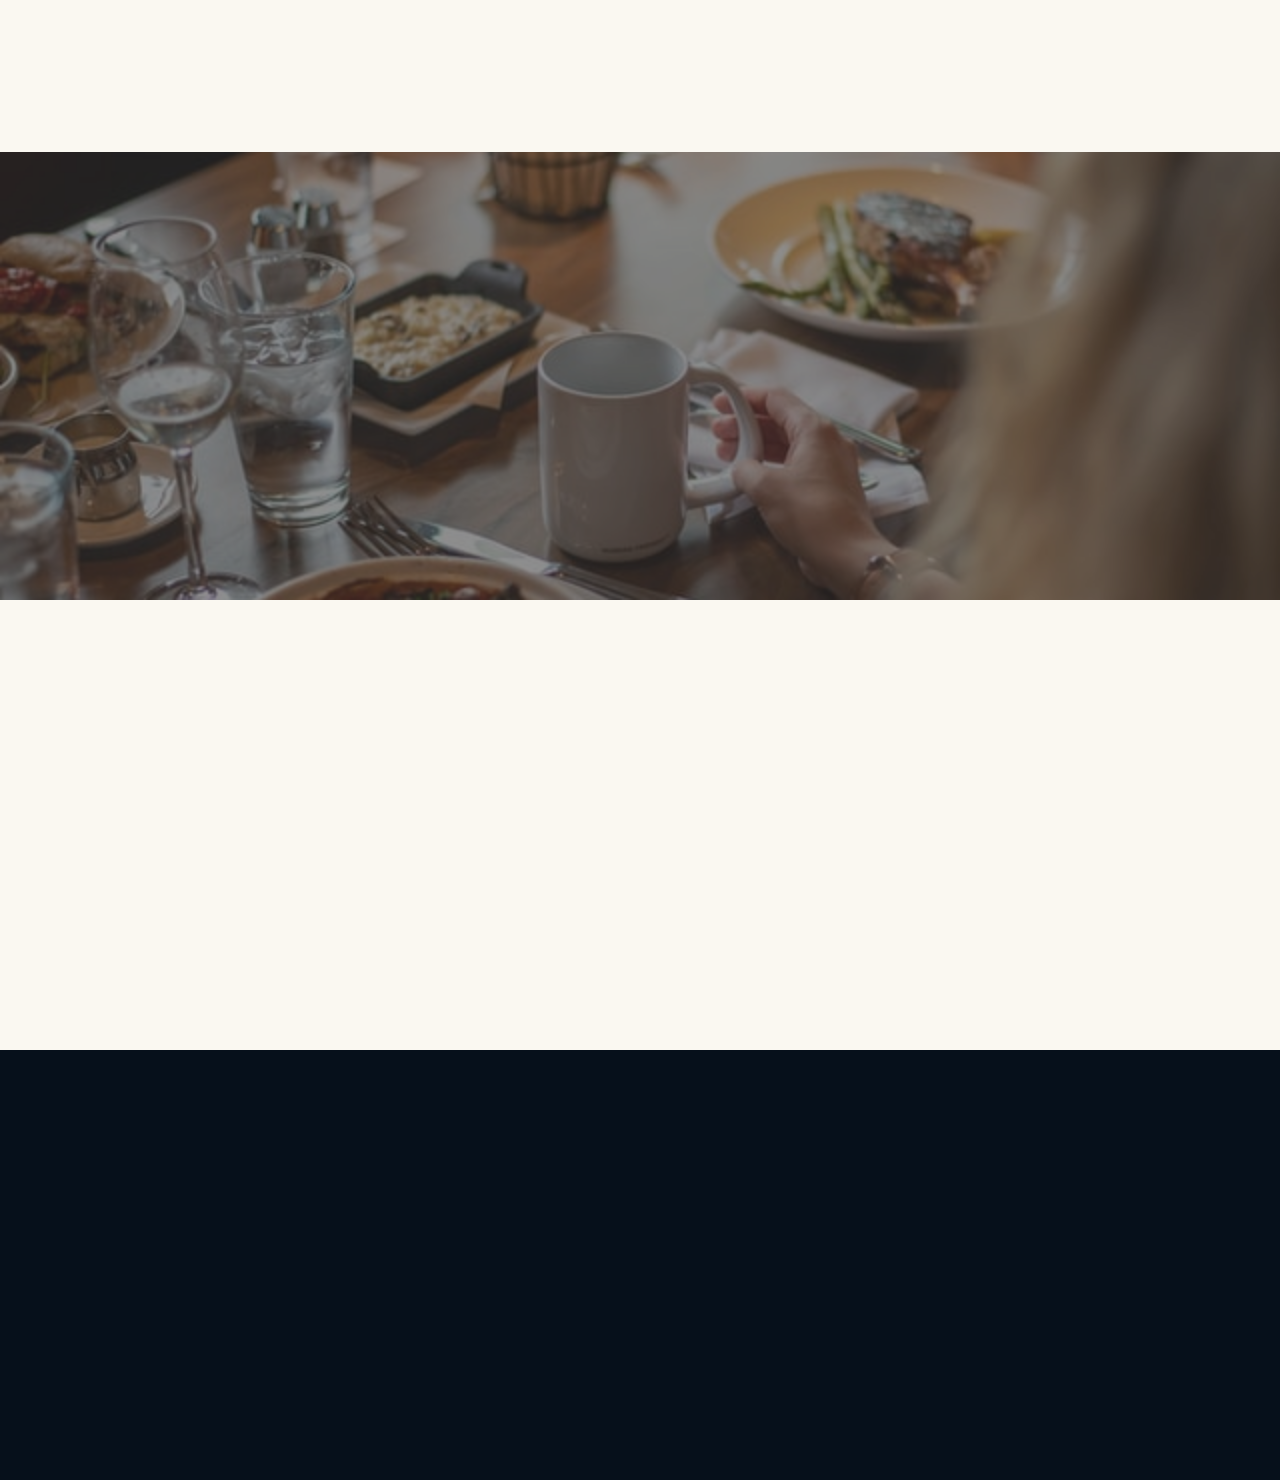
<file: order.html>
<!DOCTYPE html>
<html lang="en">
<head>
    <meta charset="UTF-8">
    <meta http-equiv="X-UA-Compatible" content="IE=edge">
    <meta name="viewport" content="width=device-width, initial-scale=1.0">
    <meta name="description" content=""/>
    <meta name="keywords" content="Restaurant, Food, Cuisine, Bar"/>
    <title>Maywood Restaurant & Bar - Award winning cuisine</title>     
    <link rel="stylesheet" type="text/css" href="/css/resets.css"/>
    <link rel="stylesheet" type="text/css" href="/css/main.css"/>
    <link rel="stylesheet" type="text/css" href="/css/order.css"/>
    <link rel="stylesheet" href="https://maxcdn.bootstrapcdn.com/font-awesome/4.7.0/css/font-awesome.min.css">
    <link rel="stylesheet" type="text/css" href="/css/home.css">
</head>
<body>
    
    <nav class="nav">
       
            <div class="nav-logo"><a class="title-font" href="/">Maywood</a></div>

            <div class="nav-toggle">
                <span class="toggle-one"></span>
                <span class="toggle-two"></span>2
                <span class="toggle-three"></span>
            </div>

         
            <ul class="nav-menu primary-font">
                <li><a class="nav-menu-item reservation-link" href="#Reservation">Reservation</a><span class="link-line"></span></li>
                <li><a class="nav-menu-item" href="./menu.html">Menu</a><span class="link-line"></span></li>
                <li><a class="nav-menu-item" href="./about.html">About</a><span class="link-line"></span></li>
                <li><a class="nav-menu-item" href="./contact.html">Contact</a><span class="link-line"></span></li>
            </ul>
            
            <a href="./order.html" class="order-online-link primary-font">Order Online</a>
       
    </nav>

    <main style="min-height: 100vh;">
        <header class="header"> 
            <div class="header-overlay">
            </div>
        </header>

        <section class="order-menu">
            <div class="course-category">
                
            </div>
            <div class="main-menu">

            </div>
            <div class="">

            </div>
        </section>
    </main>


    <footer class="footer primary-font">
       <div class="footer-container reveal">
        <div class="footer-top">
            <div class="footer-group">
                <h3 class="footer-group-title">Address</h3>
                <p class="footer-group-text">
                    100 King Street
                    Newtown, NSW 2042
                </p>
            </div>
            <div class="footer-group">
                <h3 class="footer-group-title">Opening Hours</h3>
                <p class="footer-group-text">
                    Mon - Fri: 11am - 10pm
                    <br/>
                    Sat - Sun: 11am - 12am
                </p>
            </div>

            <div class="footer-group">
                <h3 class="footer-group-title">Contact Us</h3>
                <p class="footer-group-text">
                    info@mysite.com
                    <br/>
                    123 456 6780
                </p>
            </div>
        </div>
        <span class="footer-divide"></span>
        <div class="footer-bottom"> 
            <p class="footer-copyright">© 2022 Maywood. Proudly created by Lachlan Whelan</p>
            <div class="footer-socials">
                <i class="fa fa-facebook fa-lg" aria-hidden="true"></i>
                <i class="fa fa-instagram fa-lg" aria-hidden="true"></i>
                <i class="fa fa-twitter fa-lg" aria-hidden="true"></i>
            </div>
        </div>
       </div>
    </footer>
    
<script src="./js/main.js"></script>
</body>
</html>
</file>
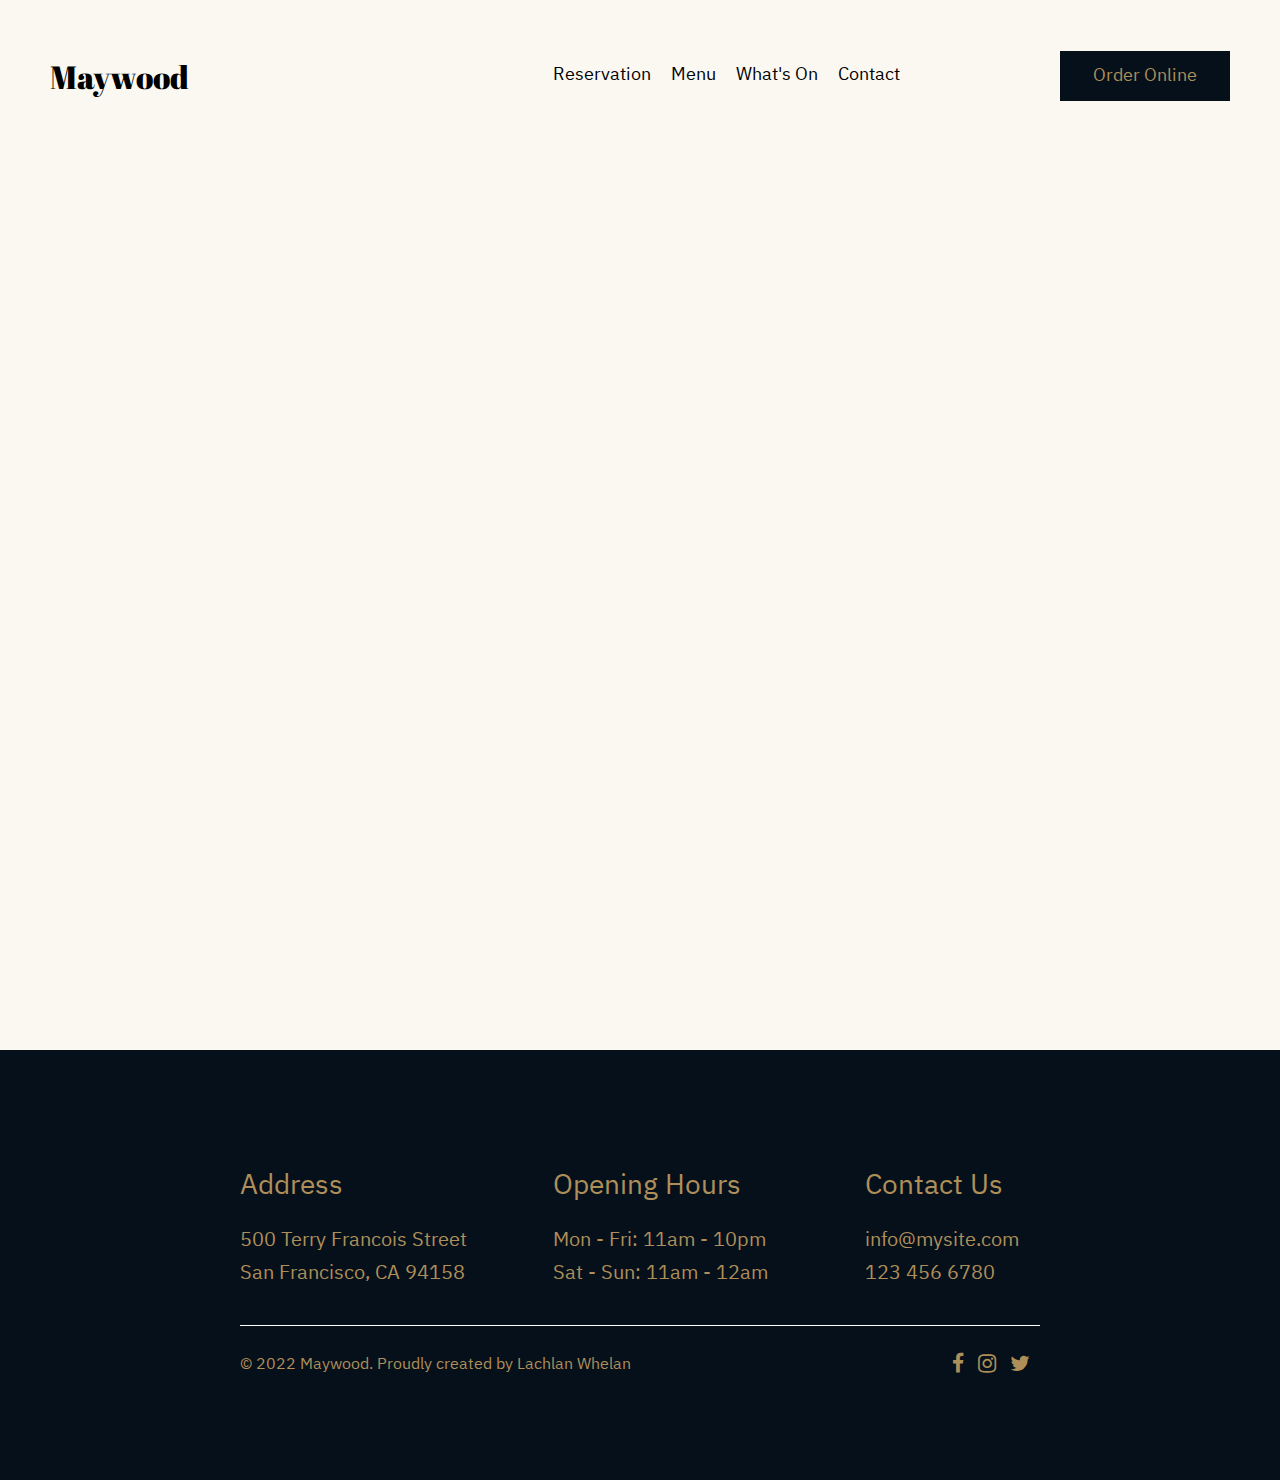
<file: whatson.html>
<!DOCTYPE html>
<html lang="en">
<head>
    <meta charset="UTF-8">
    <meta http-equiv="X-UA-Compatible" content="IE=edge">
    <meta name="viewport" content="width=device-width, initial-scale=1.0">
    <meta name="description" content=""/>
    <meta name="keywords" content="Restaurant, Food, Cuisine, Bar"/>
    <title>Maywood Restaurant & Bar - Award winning cuisine - What's On</title>     
    <link rel="stylesheet" type="text/css" href="/css/resets.css"/>
    <link rel="stylesheet" type="text/css" href="/css/main.css"/>
    <link rel="stylesheet" href="https://maxcdn.bootstrapcdn.com/font-awesome/4.7.0/css/font-awesome.min.css">
</head>
<body>
    
    <nav class="nav">
       
            <div class="nav-logo"><a class="title-font" href="/">Maywood</a></div>

            <div class="nav-toggle">
                <span class="toggle-one"></span>
                <span class="toggle-two"></span>
                <span class="toggle-three"></span>
            </div>

         
                <ul class="nav-menu primary-font">
                    <li><a class="nav-menu-item" href="#Reservation">Reservation</a><span class="link-line"></span></li>
                    <li><a class="nav-menu-item" href="./menu.html">Menu</a><span class="link-line"></span></li>
                    <li><a class="nav-menu-item" href="./whatson.html">What's On</a><span class="link-line"></span></li>
                    <li><a class="nav-menu-item" href="./contact.html">Contact</a><span class="link-line"></span></li>
                </ul>
                
                <a href="" class="order-online-link primary-font">Order Online</a>
          

       
    </nav>

    <main style="min-height: 100vh;" >
        <header>

        </header>
    </main>


    <footer class="footer primary-font">
       <div class="footer-container">
        <div class="footer-top">
            <div class="footer-group">
                <h3 class="footer-group-title">Address</h3>
                <p class="footer-group-text">
                    500 Terry Francois Street
                    San Francisco, CA 94158
                </p>
            </div>
            <div class="footer-group">
                <h3 class="footer-group-title">Opening Hours</h3>
                <p class="footer-group-text">
                    Mon - Fri: 11am - 10pm
                    <br/>
                    Sat - Sun: 11am - 12am
                </p>
            </div>

            <div class="footer-group">
                <h3 class="footer-group-title">Contact Us</h3>
                <p class="footer-group-text">
                    info@mysite.com
                    <br/>
                    123 456 6780
                </p>
            </div>
        </div>
        <span class="footer-divide"></span>
        <div class="footer-bottom"> 
            <p class="footer-copyright">© 2022 Maywood. Proudly created by Lachlan Whelan</p>
            <div class="footer-socials">
                <i class="fa fa-facebook fa-lg" aria-hidden="true"></i>
                <i class="fa fa-instagram fa-lg" aria-hidden="true"></i>
                <i class="fa fa-twitter fa-lg" aria-hidden="true"></i>
            </div>
        </div>
       </div>
    </footer>
    
<script src="./js/main.js"></script>
</body>
</html>
</file>
<file: css/main.css>
/*
* Prefixed by https://autoprefixer.github.io
* PostCSS: v8.3.6,
* Autoprefixer: v10.3.1
* Browsers: last 4 versions
*/

@import url('https://fonts.googleapis.com/css2?family=Abril+Fatface&family=Open+Sans+Condensed:wght@300&display=swap');
@import url('https://fonts.googleapis.com/css2?family=Abril+Fatface&family=IBM+Plex+Sans+Thai+Looped:wght@300&display=swap');

body{
    background-color: #faf8f1;
    -webkit-animation-name: fadeIn;
            animation-name: fadeIn;
    -webkit-animation-timing-function: ease;
            animation-timing-function: ease;
    -webkit-animation-fill-mode: forwards;
            animation-fill-mode: forwards;
    -webkit-animation-duration: 1s;
            animation-duration: 1s;
}

img{
    width: 100%;
}

main{
    padding-top: 120px;
}

html{
    scroll-behavior: smooth;
}

.reveal{
    opacity: 0;
}

.primary-font{
    font-family: 'IBM Plex Sans Thai Looped', sans-serif;
}

.title-font{
    font-family: 'Abril Fatface', cursive;
}

.background-image{
    background-position: center;
    background-attachment: fixed;
    background-size: cover;
    background-repeat: no-repeat; 
}

.nav{
    padding: 20px;
    padding-top: 60px;
    z-index: 100;
    display: -webkit-box;
    display: -ms-flexbox;
    display: flex;
    -webkit-box-pack: justify;
        -ms-flex-pack: justify;
            justify-content: space-between;
    -webkit-box-align: center;
        -ms-flex-align: center;
            align-items: center;
    position: fixed;
    top: 0;
    left: 0;
    right: 0;
    background-color: #faf8f1;
}

.nav-logo a{
    font-size: 28px;
    color: rgb(0, 0, 0);
}

.nav-toggle{
    position: relative;
    z-index: 1000;
    height: 25px;
    width: 30px;
    cursor: pointer;
}

.nav-toggle span{
    display: block;
    height: 3px;
    width: 100%;
    background-color: black;
    position: absolute;
    -webkit-transition: 0.2s ease;
    -o-transition: 0.2s ease;
    transition: 0.2s ease;
}

.toggle-one{
    top: 0;
}

.toggle-two{
    top: 50%;
    -webkit-transform: translateY(-50%);
        -ms-transform: translateY(-50%);
            transform: translateY(-50%);
}

.toggle-three{
    bottom: 0;
}




.nav-menu{
    position: absolute;
    z-index: 100;
    top: 0;
    left: 0;
    right: 0;
    bottom: 0;
    background-color: #faf8f1;
    height: 0;
    overflow: hidden;
    visibility: hidden;
    opacity: 0;

    display: -webkit-box;

    display: -ms-flexbox;

    display: flex;
    -webkit-box-orient: vertical;
    -webkit-box-direction: normal;
        -ms-flex-direction: column;
            flex-direction: column;
    -webkit-box-pack: center;
        -ms-flex-pack: center;
            justify-content: center;
    -webkit-box-align: center;
        -ms-flex-align: center;
            align-items: center;
    -webkit-transition: 0.3s ease;
    -o-transition: 0.3s ease;
    transition: 0.3s ease;
}

.nav-menu-item{
    color: #555;
    font-size: 18px;
    padding: 10px;
}

.order-online-link{
    position: absolute;
    top: 0;
    left: 0;
    right: 0;
    width: 100%;
    padding: 10px;
    background: #06101b;
    text-align: center;
    color: #ae8f59;
    font-size: 18px;
}

.toggle-on .nav-menu{
    height: 100vh;
    overflow: visible;
    visibility: visible;
    opacity: 1;
}




.nav-toggle.show .toggle-one{
    -webkit-transform: translate(3px, 2px) rotate(38deg);
        -ms-transform: translate(3px, 2px) rotate(38deg);
            transform: translate(3px, 2px) rotate(38deg);
    -webkit-transform-origin: 0 0;
        -ms-transform-origin: 0 0;
            transform-origin: 0 0;
}

.nav-toggle.show .toggle-two{
    -webkit-transform: translateX(-10px);
        -ms-transform: translateX(-10px);
            transform: translateX(-10px);
    opacity: 0;
}

.nav-toggle.show .toggle-three{
    -webkit-transform-origin: 0 0;
        -ms-transform-origin: 0 0;
            transform-origin: 0 0;
    -webkit-transform: translate(1px, -1px) rotate(-38deg);
        -ms-transform: translate(1px, -1px) rotate(-38deg);
            transform: translate(1px, -1px) rotate(-38deg);
}


.footer{
    min-height: 40vh;
    background-color: #06101b;
    color: #ae8f59;
    padding: 35px;
}

.footer-divide{
    display: block;
    height: 1px;
    width: 100%;
    background-color: white;
    margin: 15px 0;
}

.footer-group{
    margin: 20px 0;
    width: 250px;
}

.footer-group-title{
    font-size: 28px;
    margin-bottom: 15px;
}

.footer-copyright{
    margin: 10px 0;
}

.footer-socials i{
    margin-right: 10px;
}

.title{
    font-size: 30px;
}

.primary-btn{
    padding: 10px;
    width: 200px;
    margin: 10px auto;
    background-color: #937737;
    color: white;
    border: 0;
    cursor: pointer;
    font-size: 16px;
    -webkit-transition: 0.2s ease;
    -o-transition: 0.2s ease;
    transition: 0.2s ease;
    border-radius: 0;
    -webkit-appearance: none;
}

.primary-btn:hover{
    background-color: #7e662f;
}


@media only screen and (min-width: 900px) {

    .footer{
        display: -webkit-box;
        display: -ms-flexbox;
        display: flex;
        -webkit-box-align: center;
            -ms-flex-align: center;
                align-items: center;
    }

    .footer-container{
        width: 800px;
        margin: auto;
    }
    
    .footer-top, .footer-bottom{
        display: -webkit-box;
        display: -ms-flexbox;
        display: flex;
        -webkit-box-align: center;
            -ms-flex-align: center;
                align-items: center;
        margin: auto;
    }

    .footer-top{
        -webkit-box-pack: justify;
            -ms-flex-pack: justify;
                justify-content: space-between;
    }

    .footer-bottom{
        -webkit-box-pack: justify;
            -ms-flex-pack: justify;
                justify-content: space-between;
    }

    .footer-group:last-child{
        width: 175px;
    }

    .footer-group-text{
        font-size: 20px;
    }
}

@media only screen and (min-width: 1024px) {

    main{
        padding-top: 150px;
    }

    .nav{
        height: auto;
        padding: 50px;
        top: 0;
    }

    .nav-logo a{
        font-size: 32px;
    }

    .toggle-on .nav-menu, .nav-menu{
        position: relative;
        background-color: transparent;
        height: auto;
        overflow: visible;
        opacity: 1;
        visibility: visible;
        -webkit-box-orient: horizontal;
        -webkit-box-direction: normal;
            -ms-flex-direction: row;
                flex-direction: row;
    }

    .nav-menu{
        margin-left: auto;
        margin-right: 150px;
    }

    .nav-menu-item{
        color: black;
    }

    

    .link-line{
        display: block;
        height: 2px;
        width: 100%;
        background-color: black;
        -webkit-transform: scaleX(0);
            -ms-transform: scaleX(0);
                transform: scaleX(0);
        -webkit-transition: 0.2s ease;
        -o-transition: 0.2s ease;
        transition: 0.2s ease;
    }

    .nav-menu li:hover .link-line{
        -webkit-transform: scaleX(1);
            -ms-transform: scaleX(1);
                transform: scaleX(1);

    }

    .nav-toggle{
        display: none;
    }

    .order-online-link{
        position: relative;
        width: 150px;
        top: 0;
    }

    .order-online-link:hover{
        -webkit-transition: 0.2s ease;
        -o-transition: 0.2s ease;
        transition: 0.2s ease;
        color: white;
    }

    .title{
        font-size: 45px;
    }
    
}


@-webkit-keyframes fadeIn {
    from{
        opacity: 0;
    }
    to{
        opacity: 1;
    }
}


@keyframes fadeIn {
    from{
        opacity: 0;
    }
    to{
        opacity: 1;
    }
}


@-webkit-keyframes fadeInDown{
    from{
        opacity: 0;
        -webkit-transform: translateY(-100%);
                transform: translateY(-100%);
    }
    to{
        opacity: 1  ;
        -webkit-transform: translateY(0);
                transform: translateY(0);
    }
}


@keyframes fadeInDown{
    from{
        opacity: 0;
        -webkit-transform: translateY(-100%);
                transform: translateY(-100%);
    }
    to{
        opacity: 1  ;
        -webkit-transform: translateY(0);
                transform: translateY(0);
    }
}

@-webkit-keyframes fadeInUp {
    from{
        opacity: 0;
        -webkit-transform: translateY(100px);
                transform: translateY(100px);
    }
    to{
        opacity: 1  ;
        -webkit-transform: translateY(0);
                transform: translateY(0);
    }
}

@keyframes fadeInUp {
    from{
        opacity: 0;
        -webkit-transform: translateY(100px);
                transform: translateY(100px);
    }
    to{
        opacity: 1  ;
        -webkit-transform: translateY(0);
                transform: translateY(0);
    }
}
</file>
<file: css/order.css>
.header{
    background-image: url("/images/small/tableshot.jpg");
    background-position: center;
    background-repeat: no-repeat;
    background-size: cover;
    min-height: 50vh;
    position: relative;
}

.header-overlay{
    position: absolute;
    left: 0;
    right: 0;
    bottom: 0;
    top: 0;
    background-color: #39393991;
    display: flex;
    justify-content: center;
    align-items: center;
}

.header-overlay h1{
    color: white;
    text-align: center;
}
</file>
<file: css/home.css>
/*
* Prefixed by https://autoprefixer.github.io
* PostCSS: v8.3.6,
* Autoprefixer: v10.3.1
* Browsers: last 4 versions
*/

body{
    position: relative;
}
.header-image{
    background-image: url("/maywoodrestaurant/images/small/creamyseafood.jpg");
  background-repeat: no-repeat;
  height: 65vh;
  background-size: cover;
}

.header-text-container{
    text-align: center;
    color: #ae8f59;
    text-align: center;
    margin: 20px 0;
}

.header-text-two{
    font-size: 14px;
}

.intro-text{
    padding: 10px;
    text-align: center;
    max-width: 400px;
    margin: auto;
}

.intro-text h2{
    margin-bottom: 20px;
}


.intro-image{
    background-image: url("/maywoodrestaurant/images/small/roastpork.jpg");
    background-repeat: no-repeat;
    background-size: cover;
    height: 35vh;
}


.image-banner{
    background-image: url("/maywoodrestaurant/images/small/seafooddish.jpg");
    background-size: cover;
    background-position: center;
    height: 40vh;
}

.image-banner-card{
    display: none;
}

.menu-prompt-text{
    margin: 20px auto;
    text-align: center;
    max-width: 400px;
    padding: 10px;
}

.menu-prompt-text h2{
    margin-bottom: 20px;
}

.form-input-group{
    display: -webkit-box;
    display: -ms-flexbox;
    display: flex;
    -webkit-box-pack: center;
        -ms-flex-pack: center;
            justify-content: center;
    -webkit-box-align: center;
        -ms-flex-align: center;
            align-items: center;
    -webkit-box-orient: vertical;
    -webkit-box-direction: normal;
        -ms-flex-direction: column;
            flex-direction: column;
}

.reservations-form{
    margin: 10px 0;
    padding: 10px;
    text-align: center;
}

.form-input{
    padding: 10px;
    width: 100%;
    -webkit-box-sizing: border-box;
            box-sizing: border-box;
            -webkit-appearance: none;
    margin: 10px;
    background-color: transparent;
    border: 1px solid black;
    font-size: 18px;
    outline: none;
}

.reservation-prompt{
    position: fixed;
    top: 0;
    bottom: 0;
    left: 0;
    right: 0;
    display: -webkit-box;
    display: -ms-flexbox;
    display: flex;
    -webkit-box-pack: center;
        -ms-flex-pack: center;
            justify-content: center;
    -webkit-box-align: center;
        -ms-flex-align: center;
            align-items: center;
    background-color: rgba(0, 0, 0, 0.61);
    z-index: 100;
    opacity: 0;
    visibility: visible;
    height: 0;
    overflow: hidden;
}

.prompt-card{
    height: 360px;
    background-color: white;
    padding: 100px 10px;
    display: -webkit-box;
    display: -ms-flexbox;
    display: flex;
    -webkit-box-orient: vertical;
    -webkit-box-direction: normal;
        -ms-flex-direction: column;
            flex-direction: column;
    -webkit-box-pack: center;
        -ms-flex-pack: center;
            justify-content: center;
    -webkit-box-align: center;
        -ms-flex-align: center;
            align-items: center;
    padding: 10px 20px;
    margin: 10px;
    text-align: center;
    max-width: 500px;
    border-radius: 10px;  
    position: relative;  
    opacity: 0;
    -webkit-transform: translateY(-100px);
        -ms-transform: translateY(-100px);
            transform: translateY(-100px);
}

.prompt-close-btn{
    border-radius: 0;
    position: absolute;
    top: 10px;
    right: 10px;
    background-color: transparent;
    cursor: pointer;
}

.prompt-card i{
    color:#ae8f59;
}

.prompt-card .title-font{
    font-size: 25px;
    margin: 10px 0;
}

.prompt-card .primary-font{
    margin: 10px 0;
}

.show-prompt{
    opacity: 1;
    visibility: visible;
    height: auto;
    overflow: visible;
}

.show-prompt .prompt-card{
    opacity: 1;
    -webkit-transform: translate(0);
        -ms-transform: translate(0);
            transform: translate(0);
    -webkit-transition: 0.4s ease;
    -o-transition: 0.4s ease;
    transition: 0.4s ease;
}



@media only screen and (min-width:860px){
    .header-image{
        background-image: url("/maywoodrestaurant/images/large/creamyseafood.jpg");
    }
    
    
    .intro-image{
        height: 45vh;        
    }
}

@media only screen and (min-width:1024px){

    .nav > *{
        -webkit-animation-name: fadeInDown;
                animation-name: fadeInDown;
        -webkit-animation-duration: 0.5s;
                animation-duration: 0.5s;
        -webkit-animation-timing-function: ease;
                animation-timing-function: ease;
        -webkit-animation-fill-mode: forwards;
                animation-fill-mode: forwards;
        -webkit-animation-delay: 1s;
                animation-delay: 1s;
        opacity: 0;
        -webkit-transform: translateY(-100%);
            -ms-transform: translateY(-100%);
                transform: translateY(-100%);
    }

    .header{
        display: -webkit-box;
        display: -ms-flexbox;
        display: flex;
    }

    .header-image{
        background-attachment: fixed;
        height: 85vh;
        width: 90%;
    }

    .header-text{
        position: relative;
    }

    .header-text-container{
        height: 100%;
        display: -webkit-box;
        display: -ms-flexbox;
        display: flex;
        -webkit-box-orient: vertical;
        -webkit-box-direction: normal;
            -ms-flex-direction: column;
                flex-direction: column;
        -webkit-box-pack: center;
            -ms-flex-pack: center;
                justify-content: center;
        -webkit-box-align: center;
            -ms-flex-align: center;
                align-items: center;
        margin: 0;
    }

    .header-text-line{
        display: block;
        width: 1px;
        height: 350px;
        background-color: #ae8f59;
        margin: 75px 0;
    }

    .header-text-container p{
        -webkit-transform: rotate(270deg);
            -ms-transform: rotate(270deg);
                transform: rotate(270deg);
        font-size: 18px;
    }

    .header-text-one{
        width: 150px;
    }

    
    .intro{
        display: -webkit-box;
        display: -ms-flexbox;
        display: flex;
        -webkit-box-pack: justify;
            -ms-flex-pack: justify;
                justify-content: space-between;
        width: 95%;
        margin: 100px 0;
    }

    .intro-text p {
        margin: 25px 0;
    }

    .intro-image{
        width: 650px;
        height: 80vh;
    }

    .menu-prompt-text{
        display: none;
    }

    .image-banner{
        height: 90vh;
        background-attachment: fixed;
        display: -webkit-box;
        display: -ms-flexbox;
        display: flex;
        -webkit-box-pack: center;
            -ms-flex-pack: center;
                justify-content: center;
        -webkit-box-align: center;
            -ms-flex-align: center;
                align-items: center;
    }

    .image-banner-card{
        text-align: center;
        display: block;
        background-color: #faf8f1;
        padding: 20px 15px;
        width: 600px;
        height: 400px;
        display: -webkit-box;
        display: -ms-flexbox;
        display: flex;
        -webkit-box-orient: vertical;
        -webkit-box-direction: normal;
            -ms-flex-direction: column;
                flex-direction: column;
        -webkit-box-pack: center;
            -ms-flex-pack: center;
                justify-content: center;
        -webkit-box-align: center;
            -ms-flex-align: center;
                align-items: center;
    }

    .image-banner-card h2, 
    .image-banner-card p, 
    .reservations-form h2{
        margin-bottom: 20px;
    }

    .image-banner-card p{
        max-width: 300px;
    }

    .reservations{
        min-height: 50vh;
        display: -webkit-box;
        display: -ms-flexbox;
        display: flex;
        -webkit-box-align: center;
            -ms-flex-align: center;
                align-items: center;
        -webkit-box-pack: center;
            -ms-flex-pack: center;
                justify-content: center;
    }

    .reservations-form{
        width: 900px;
    }

    .form-input-group{
        -webkit-box-orient: horizontal;
        -webkit-box-direction: normal;
            -ms-flex-direction: row;
                flex-direction: row;
        -webkit-box-pack: center;
            -ms-flex-pack: center;
                justify-content: center;
    }

    .form-input{
        max-width: 200px;
    }

    .form-submit{
        margin: 10px;
    }
    
    
}
</file>
<file: css/resets.css>
html, body, 
h1, h2, h3, h4, h5, h6, p,
ul, li, a, button{
	margin: 0;
	padding: 0;
	border: 0;
	font-size: 100%;
	font: inherit;
	vertical-align: baseline;
}

li{
    list-style: none;
}

a{
    display: block;
    text-decoration: none;
}

button{
    border-radius: 0;
}
</file>
